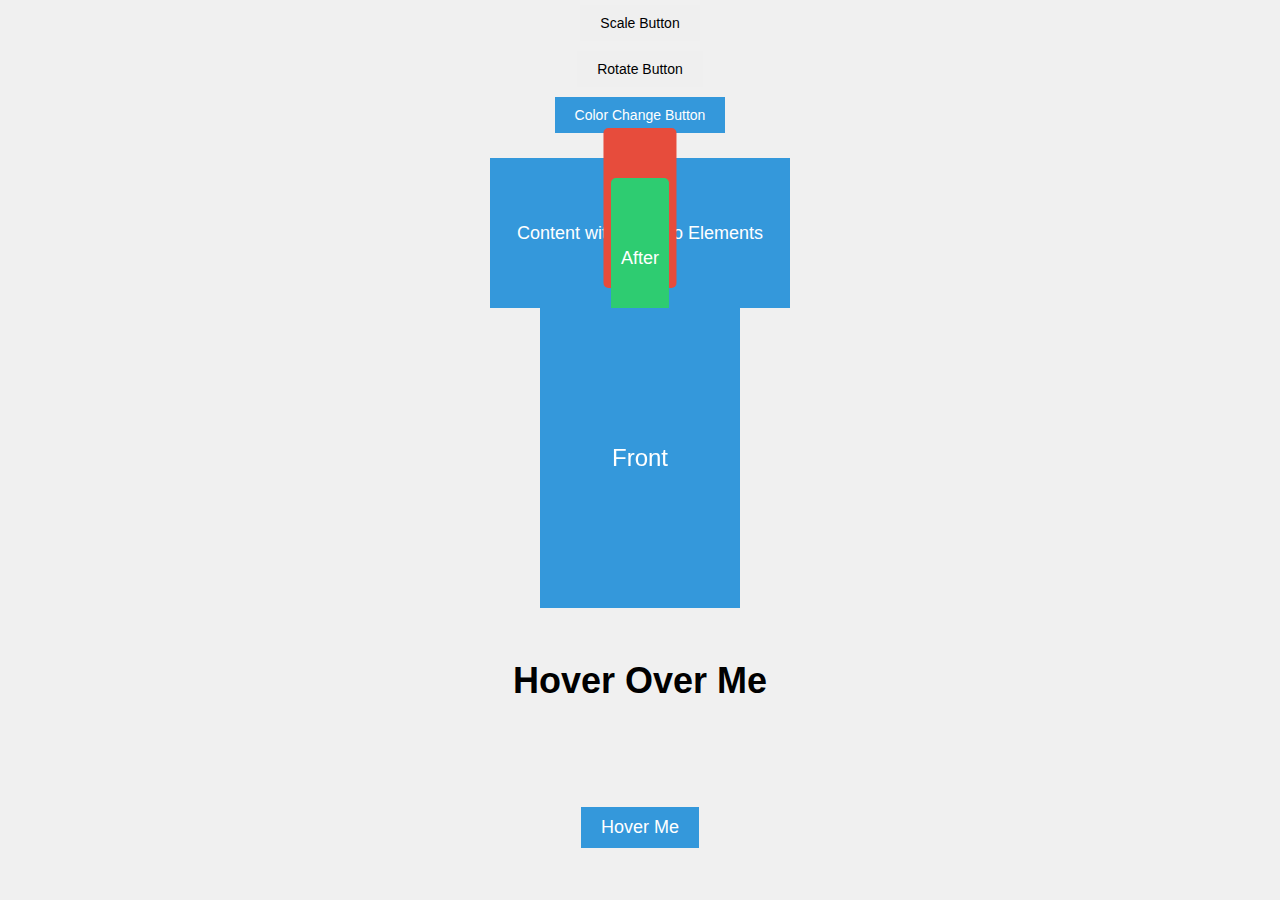
<file: cssproject2/index.html>
<!DOCTYPE html>
<html lang="en">
<head>
  <meta charset="UTF-8">
  <meta name="viewport" content="width=device-width, initial-scale=1.0">
  <link rel="stylesheet" href="styles.css">
  <title>Interactive UI Elements</title>
</head>
<body>
  <div class="interactive-container">
    <button class="button-scale">Scale Button</button>
    <button class="button-rotate">Rotate Button</button>
    <button class="button-color-change">Color Change Button</button>
  </div>

  <div class="pseudo-elements-container">
    <div class="pseudo-section">
      Content with Pseudo Elements
    </div>
  </div>
  <div class="card-container">
    <div class="card">
      <div class="card-front">
        Front
      </div>
      <div class="card-back">
        Back
      </div>
    </div>
  </div>
</body>
<body>
    <div class="custom-cursor-area">
      <h1>Hover Over Me</h1>
    </div>
  </body>
  <body>
    <div class="feedback-container">
      <button class="feedback-button">Hover Me</button>
    </div>
  </body>
</html>
</file>
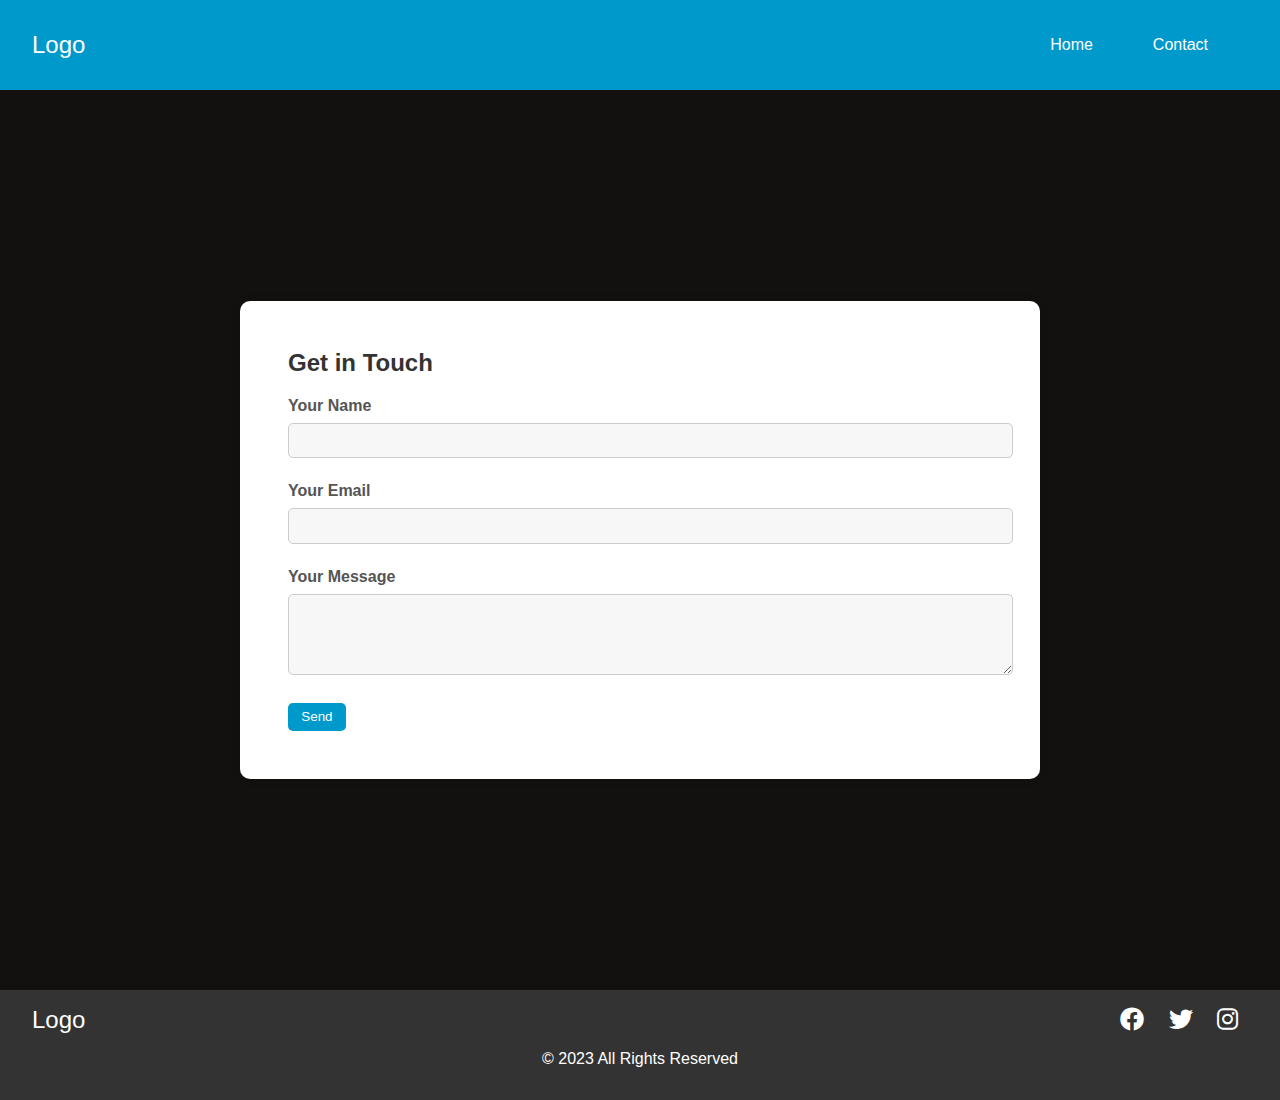
<file: cssproject1/contactus.html>
<!DOCTYPE html>
<html lang="en">
<head>
  <meta charset="UTF-8">
  <meta name="viewport" content="width=device-width, initial-scale=1.0">
  <link rel="stylesheet" href="style.css">
  <link rel="stylesheet" href="https://cdnjs.cloudflare.com/ajax/libs/font-awesome/6.0.0-beta3/css/all.min.css">
  <title>Contact Page</title>
</head>
<body>
  <header class="header">
    <div class="logo">Logo</div>
    <nav class="navbar">
      <ul class="nav-list">
        <li><a href="index.html" class="cta-button">Home</a></li>
        <li><a href="contactus.html" class="cta-button">Contact</a></li>
      </ul>
    </nav>
  </header>

  <div class="contact-form-overlay">
    <div class="contact-form-container">
      <main class="main">
        <section class="contact-form">
          <h2>Get in Touch</h2>
          <form action="#" method="post" id="contact-form" onsubmit="showConfirmation()">
            <div class="input-group">
              <label for="name">Your Name</label>
              <input type="text" id="name" name="name" required>
            </div>
            
            <div class="input-group">
              <label for="email">Your Email</label>
              <input type="email" id="email" name="email" required>
            </div>
            
            <div class="input-group">
              <label for="message">Your Message</label>
              <textarea id="message" name="message" rows="4" required></textarea>
            </div>
            
            <button type="submit">Send</button>
          </form>
        </section>
      </main>
    </div>
  </div>

  <footer class="footer">
    <div class="footer-content">
      <div class="footer-logo">Logo</div>
      <div class="social-icons">
        <a href="#" class="social-icon"><i class="fab fa-facebook"></i></a>
          <a href="#" class="social-icon"><i class="fab fa-twitter"></i></a>
          <a href="#" class="social-icon"><i class="fab fa-instagram"></i></a>
        </div>
      </div>
    </div>
    <p>&copy; 2023 All Rights Reserved</p>
  </footer>

  <script>
    function showConfirmation() {
      alert("Message sent! Thank you.");
      return false;
    }
  </script>
</body>
</html>
</file>
<file: cssproject2/styles.css>
body {
    font-family: Arial, sans-serif;
    margin: 0;
    padding: 0;
    display: flex;
    flex-direction: column;
    align-items: center;
    justify-content: center;
    height: 100vh;
    background-color: #f0f0f0;
  }
  
  /* Etkileşimli Düğmeler */
  .interactive-container {
    display: flex;
    flex-direction: column;
    align-items: center;
    margin-bottom: 20px;
  }
  
  .button-scale,
  .button-rotate,
  .button-color-change {
    margin: 5px;
    padding: 10px 20px;
    border: none;
    cursor: pointer;
    font-size: 14px;
    transition: transform 0.3s ease, rotate 0.3s ease, background-color 0.3s ease, color 0.3s ease;
  }
  
  .button-scale:hover {
    transform: scale(1.1);
  }
  
  .button-rotate:hover {
    transform: rotate(180deg);
  }
  
  .button-color-change {
    background-color: #3498db;
    color: #fff;
  }
  
  .button-color-change:hover {
    background-color: #e74c3c;
    color: #fff;
  }
  .pseudo-elements-container {
    display: flex;
    flex-direction: column;
    align-items: center;
  }
  
  .pseudo-section {
    position: relative;
    width: 300px;
    height: 150px;
    background-color: #3498db;
    color: #fff;
    text-align: center;
    line-height: 150px;
    font-size: 18px;
  }
  
  .pseudo-section::before,
  .pseudo-section::after {
    content: "";
    position: absolute;
    left: 50%;
    transform: translateX(-50%);
    padding: 5px 10px;
    border-radius: 5px;
    color: #fff;
  }
  
  .pseudo-section::before {
    content: "Before";
    top: -30px;
    background-color: #e74c3c;
  }
  
  .pseudo-section::after {
    content: "After";
    bottom: -30px;
    background-color: #2ecc71;
  }
.card-container {
    perspective: 1000px;
    display: flex;
    justify-content: center;
    align-items: center;
    height: 100vh;
  }
  
  .card {
    width: 200px;
    height: 300px;
    position: relative;
    transform-style: preserve-3d;
    transition: transform 0.5s;
  }
  
  .card:hover {
    transform: rotateY(180deg);
  }
  
  .card-front,
  .card-back {
    width: 100%;
    height: 100%;
    position: absolute;
    backface-visibility: hidden;
    display: flex;
    justify-content: center;
    align-items: center;
    font-size: 24px;
    background-color: #3498db;
    color: #fff;
  }
  
  .card-back {
    transform: rotateY(180deg);
    background-color: #e74c3c;
  }
  body {
    margin: 0;
    padding: 0;
    cursor: none;
  }
  
  .custom-cursor-area {
    width: 100vw;
    height: 100vh;
    display: flex;
    justify-content: center;
    align-items: center;
  }
  
  .custom-cursor-area h1 {
    font-size: 36px;
    cursor: none;
  }
  
  .custom-cursor {
    position: fixed;
    width: 30px;
    height: 30px;
    border-radius: 50%;
    background-color: #3498db;
    mix-blend-mode: difference;
    pointer-events: none;
    transform: translate(-50%, -50%);
    transition: transform 0.1s ease;
  }
  
  .custom-cursor.active {
    transform: translate(-50%, -50%) scale(1.5);
  }
  .feedback-container {
    display: flex;
    justify-content: center;
    align-items: center;
    height: 100vh;
  }
  
  .feedback-button {
    padding: 10px 20px;
    border: none;
    background-color: #3498db;
    color: #fff;
    font-size: 18px;
    cursor: pointer;
    transition: transform 0.2s, background-color 0.2s, box-shadow 0.2s;
  }
  
  .feedback-button:hover {
    transform: scale(1.1);
    background-color: #2980b9;
    box-shadow: 0px 0px 10px rgba(0, 0, 0, 0.5);
  }
</file>
<file: cssproject1/style.css>
body {
    margin: 0;
    padding: 0;
    font-family: Arial, sans-serif;
  }
  
  .navbar {
    background-color: #0099cc; 
    padding: 20px 0;
  }
  
  .nav-list {
    list-style: none;
    display: flex;
    justify-content: center;
    margin: 0;
    padding: 0;
  }
  
  .nav-link {
    text-decoration: none;
    color: white;
    padding: 10px 20px;
    transition: background-color 0.3s ease;
  }
  
  .nav-link:hover {
    background-color: #0077a3; 
  }
  body {
    margin: 0;
    padding: 0;
    font-family: Arial, sans-serif;
    background-color: #f7f7f7;
  }
  
  .contact-container {
    background-color: #fff;
    box-shadow: 0 0 10px rgba(0, 0, 0, 0.1);
    border-radius: 10px;
    margin: 20px auto;
    max-width: 500px;
    overflow: hidden;
  }
  
  .header {
    background-color: #0099cc;
    color: white;
    text-align: center;
    padding: 1em 0;
  }
  
  .main {
    padding: 2em;
  }
  
  .contact-form {
    padding: 1em;
  }
  
  .contact-form h2 {
    margin-top: 0;
    font-size: 1.5em;
    color: #333;
  }
  
  .input-group {
    margin-bottom: 1.5em;
  }
  
  label {
    display: block;
    font-weight: bold;
    margin-bottom: 0.5em;
    color: #555;
  }
  
  input[type="text"],
  input[type="email"],
  textarea {
    width: 100%;
    padding: 0.7em;
    border: 1px solid #ccc;
    border-radius: 5px;
    background-color: #f7f7f7;
    color: #444;
  }
  
  button {
    background-color: #0099cc;
    color: white;
    border: none;
    padding: 0.5em 1em;
    border-radius: 5px;
    cursor: pointer;
    transition: background-color 0.3s ease;
  }
  
  button:hover {
    background-color: #0077a3;
  }
  
  footer {
    text-align: center;
    padding: 1em 0;
    background-color: #333;
    color: white;
  }


.contact-form-overlay {
    display: flex;
    align-items: center;
    justify-content: center;
    min-height: 100vh;
    background-color: rgba(0, 0, 0, 0.8);
  }
  
  .contact-form-container {
    background-color: #fff;
    box-shadow: 0 0 10px rgba(0, 0, 0, 0.1);
    border-radius: 10px;
    max-width: 800px;
    width: 90%;
  }
  body {
    margin: 0;
    padding: 0;
    font-family: Arial, sans-serif;
  }
  
  .header {
    background-color: #0099cc;
    color: white;
    display: flex;
    justify-content: space-between;
    align-items: center;
    padding: 1em 2em;
  }
  
  .logo {
    font-size: 1.5rem;
  }
  
  .nav-list {
    list-style: none;
    display: flex;
  }
  
  .nav-list li {
    margin-right: 20px;
  }
  
  .nav-list li a {
    text-decoration: none;
    color: white;
  }
  
  .contact-form-overlay {
    display: flex;
    align-items: center;
    justify-content: center;
    min-height: 100vh;
    background-color: rgba(0, 0, 0, 0.8);
  }
  
  .contact-form-container {
    background-color: #fff;
    box-shadow: 0 0 10px rgba(0, 0, 0, 0.1);
    border-radius: 10px;
    max-width: 800px;
    width: 90%;
  }
  
  
  
  .footer {
    background-color: #333;
    color: white;
    text-align: center;
    padding: 1em 0;
  }
  
  .footer-content {
    display: flex;
    justify-content: space-between;
    align-items: center;
    padding: 0 2em;
  }
  
  .footer-logo {
    font-size: 1.5rem;
  }
  
  .social-icons a {
    color: white;
    font-size: 1.5rem;
    margin: 0 10px;
    text-decoration: none;
    transition: transform 0.3s ease, color 0.3s ease;
  }
  
  .social-icons a:hover {
    transform: scale(1.2);
  }
  body {
    margin: 0;
    padding: 0;
    font-family: Arial, sans-serif;
  }
  
 
  
  .hero-section {
    background-image: url('background.jpg'); 
    background-size: cover;
    background-position: center;
    color: white;
    text-align: center;
    padding: 150px 0;
  }
  
  .hero-content {
    max-width: 800px;
    margin: 0 auto;
  }
  
  .hero-content h1 {
    font-size: 2.5rem;
    margin-bottom: 20px;
  }
  
  .hero-content p {
    font-size: 1.2rem;
    margin-bottom: 30px;
  }
  
  .cta-button {
    background-color: #0099cc;
    color: white;
    padding: 10px 20px;
    border-radius: 5px;
    text-decoration: none;
    transition: background-color 0.3s ease;
  }
  
  .cta-button:hover {
    background-color: #0077a3;
  }
  .info-section {
    display: flex;
    justify-content: space-between;
    padding: 50px 0;
    background-color: #f4f4f4;
  }
  
  .info-content {
    flex-basis: calc(50% - 20px);
    background-color: white;
    padding: 20px;
    box-shadow: 0 0 10px rgba(0, 0, 0, 0.1);
    border-radius: 5px;
  }
  
  .info-content h2 {
    font-size: 1.5rem;
    margin-bottom: 10px;
  }
  
  .info-content p {
    font-size: 1rem;
    margin-bottom: 15px;
  }

body {
  margin: 0;
  padding: 0;
  background-color: #5f5151; /* Ortakoyu gri rengi */
  font-family: Arial, sans-serif;
  color: #333;
}

.hero-section {
  padding: 100px 0;
  text-align: center;
  position: relative;
}

.hero-section::before {
  content: '';
  position: absolute;
  top: 0;
  left: 0;
  width: 100%;
  height: 100%;
  background-color: rgba(255, 255, 255, 0.5);
}
</file>
